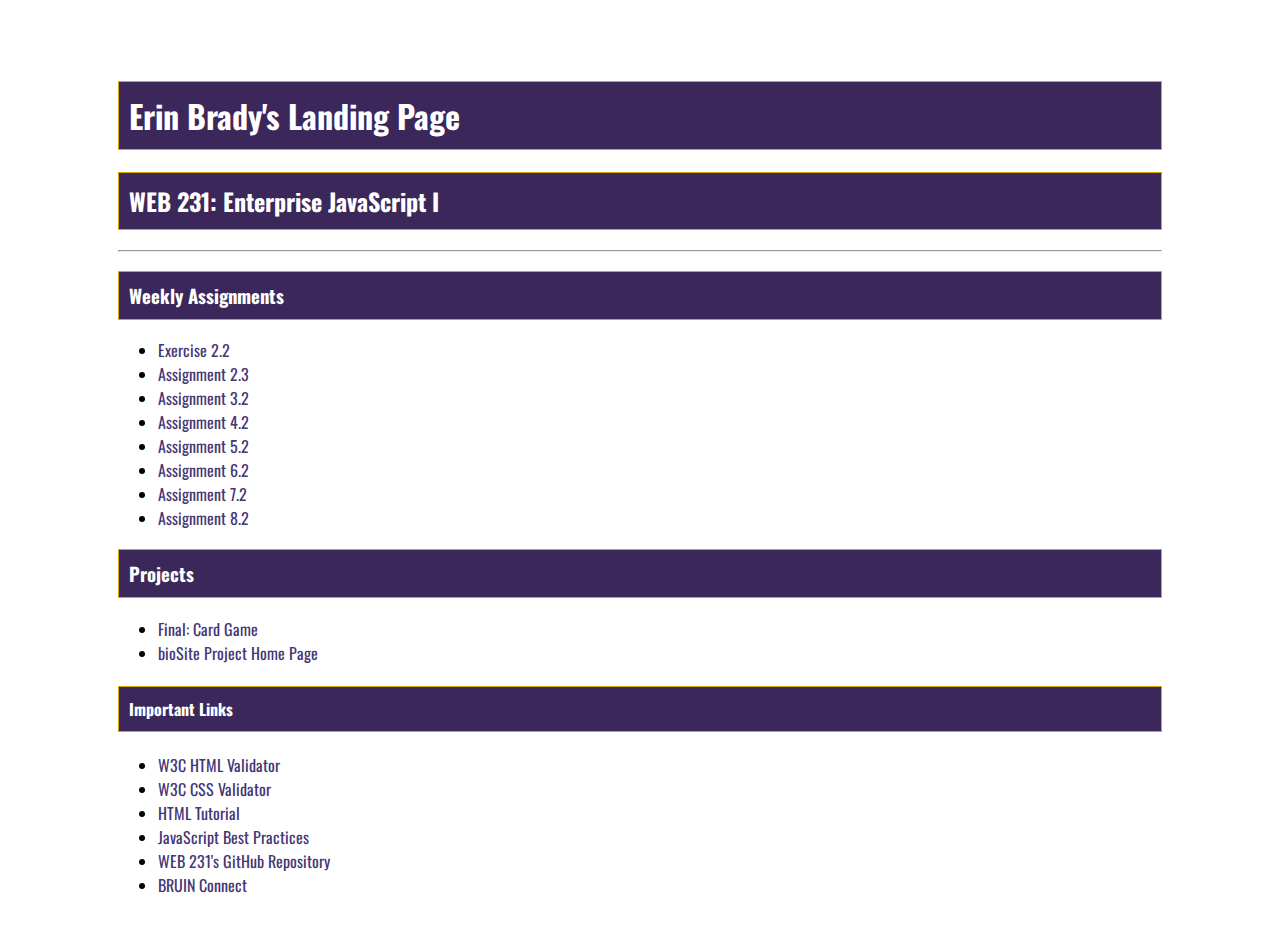
<file: index.html>
<!--
  Title: index.html
  Author: Professor Krasso
  Date: 10/25/2022
  Modified By: Erin Brady
  Description: Landing page for the WEB 231 Coursework repository
 -->

<!DOCTYPE html>
<html lang="en">
<head>
    <!-- Standard HTML settings -->
    <meta charset="UTF-8">
    <meta http-equiv="X-UA-Compatible" content="IE=edge">
    <meta name="viewport" content="width=device-width, initial-scale=1.0">

    <title>WEB 231 - Enterprise JavaScript I</title>

    <!-- Importing Google Fonts -->
    <link rel="preconnect" href="https://fonts.googleapis.com">
    <link rel="preconnect" href="https://fonts.gstatic.com" crossorigin>
    <link href="https://fonts.googleapis.com/css2?family=Oswald:wght@300;500;700&display=swap" rel="stylesheet">

    <!-- Custom Stylesheet -->
    <link href="global.css" rel="stylesheet">
    <link href="site.css" rel="stylesheet">
</head>
<body>
  <main id="container">
    <h1 class="app-header">Erin Brady's Landing Page</h1>
    <h2>WEB 231: Enterprise JavaScript I</h2>
    <hr>

    <h3>Weekly Assignments</h3>
    <ul>
      <li><a href="week-2/Brady-exercise2.html">Exercise 2.2</a></li>
      <li><a href="week-2/Brady-payroll.html">Assignment 2.3</a></li>
      <li><a href="week-3/Brady-temp-conversion.html">Assignment 3.2</a></li>
      <li><a href="week-4/Brady-number-game.html">Assignment 4.2</a></li>
      <li><a href="week-5/Brady-sequence-game.html">Assignment 5.2</a></li>
      <li><a href="week-6/Brady-in-n-out-books.html">Assignment 6.2</a></li>
      <li><a href="week-7/Brady-javazon.html">Assignment 7.2</a></li>
      <li><a href="week-8/Brady-alphabet-game.html">Assignment 8.2</a></li>
    </ul>

    <h3>Projects</h3>
    <ul>
      <li><a href="week-9/Brady-card-game.html">Final: Card Game</a></li>
      <li><a href="https://just-enginerin.github.io/bioSite/" target="_blank">bioSite Project Home Page</a></li>
    </ul>

    <h4>
      Important Links
    </h4>
    <ul>
      <li>
        <a href="https://validator.w3.org/" target="_blank">
          W3C HTML Validator
        </a>
      </li>
      <li>
        <a href="http://jigsaw.w3.org/css-validator/" target="_blank" >
        W3C CSS Validator
        </a>
      </li>

      <li>
        <a href="https://www.w3schools.com/html/" target="_blank" >
          HTML Tutorial
        </a>
      </li>

      <li>
        <a href="https://www.w3schools.com/js/js_best_practices.asp" target="_blank" >
          JavaScript Best Practices
        </a>
      </li>

      <li>
        <a href="https://github.com/buwebdev/web-231" target="_blank" >
          WEB 231's GitHub Repository
        </a>
      </li>

      <li>
        <a href="https://bruinconnect.bellevue.edu/" target="_blank" >
          BRUIN Connect
        </a>
      </li>
    </ul>
  
  </main>
    
</body>
</html>
</file>
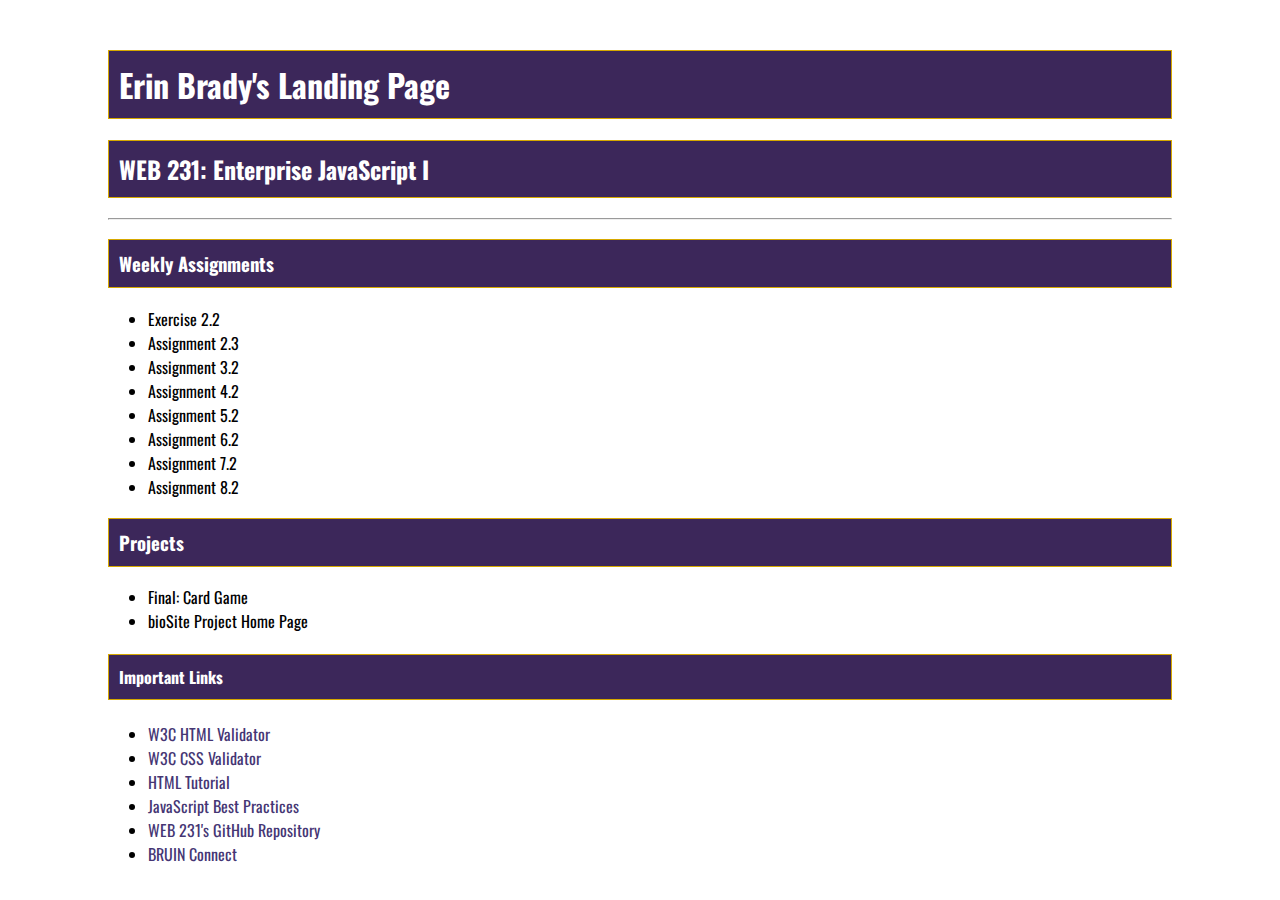
<file: week-1/assignment-1.3/index.html>
<!DOCTYPE html>
<html lang="en">
<head>
    <!-- Standard HTML settings -->
    <meta charset="UTF-8">
    <meta http-equiv="X-UA-Compatible" content="IE=edge">
    <meta name="viewport" content="width=device-width, initial-scale=1.0">

    <title>WEB 231 - Enterprise JavaScript I</title>

    <!-- Importing Google Fonts -->
    <link rel="preconnect" href="https://fonts.googleapis.com">
    <link rel="preconnect" href="https://fonts.gstatic.com" crossorigin>
    <link href="https://fonts.googleapis.com/css2?family=Oswald:wght@300;500;700&display=swap" rel="stylesheet">

    <!-- Custom Stylesheet -->
    <link href="./site.css" rel="stylesheet">
</head>
<body>
  <main id="container">
    <h1>Erin Brady's Landing Page</h1>
    <h2>WEB 231: Enterprise JavaScript I</h2>
    <hr>

    <h3>Weekly Assignments</h3>
    <ul>
      <li>Exercise 2.2</li>
      <li>Assignment 2.3</li>
      <li>Assignment 3.2</li>
      <li>Assignment 4.2</li>
      <li>Assignment 5.2</li>
      <li>Assignment 6.2</li>
      <li>Assignment 7.2</li>
      <li>Assignment 8.2</li>
    </ul>

    <h3>Projects</h3>
    <ul>
      <li>Final: Card Game</li>
      <li>bioSite Project Home Page</li>
    </ul>

    <h4>
      Important Links
    </h4>
    <ul>
      <li>
        <a href="https://validator.w3.org/" target="_blank">
          W3C HTML Validator
        </a>
      </li>
      <li>
        <a href="http://jigsaw.w3.org/css-validator/" target="_blank" >
        W3C CSS Validator
        </a>
      </li>

      <li>
        <a href="https://www.w3schools.com/html/" target="_blank" >
          HTML Tutorial
        </a>
      </li>

      <li>
        <a href="https://www.w3schools.com/js/js_best_practices.asp" target="_blank" >
          JavaScript Best Practices
        </a>
      </li>

      <li>
        <a href="https://github.com/buwebdev/web-231" target="_blank" >
          WEB 231's GitHub Repository
        </a>
      </li>

      <li>
        <a href="https://bruinconnect.bellevue.edu/" target="_blank" >
          BRUIN Connect
        </a>
      </li>
    </ul>
  
  </main>
    
</body>
</html>
</file>
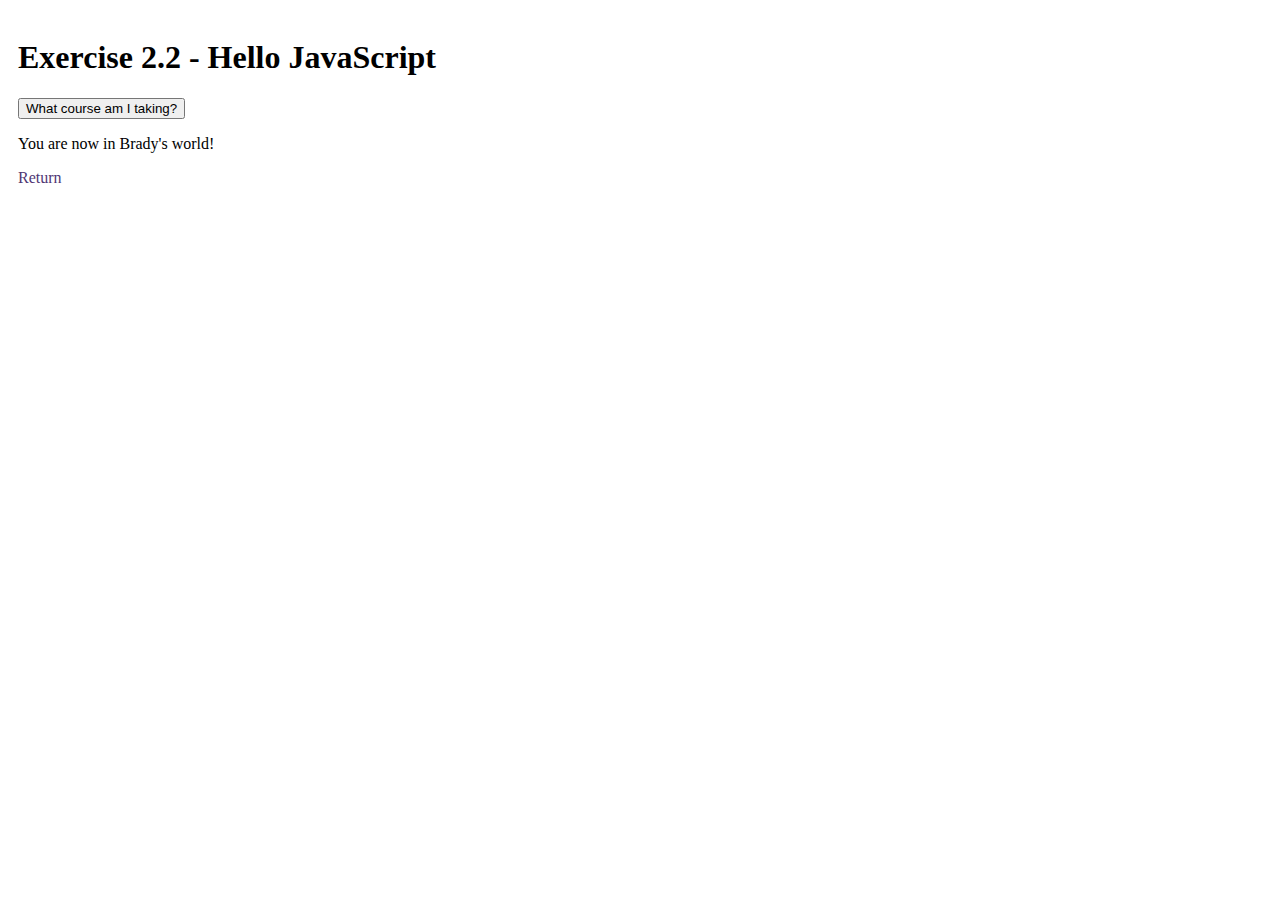
<file: week-2/Brady-exercise2.html>
<!DOCTYPE html>
<html lang="en">
  <head>
    <!-- Standard HTML settings -->
    <meta charset="UTF-8">
    <meta http-equiv="X-UA-Compatible" content="IE=edge">
    <meta name="viewport" content="width=device-width, initial-scale=1.0">

    <title>WEB 231 - Enterprise JavaScript I</title>

    <!-- Importing Google Fonts -->
    <link rel="preconnect" href="https://fonts.googleapis.com">
    <link rel="preconnect" href="https://fonts.gstatic.com" crossorigin>
    <link href="https://fonts.googleapis.com/css2?family=Oswald:wght@300;500;700&display=swap" rel="stylesheet">

    <!-- Custom Stylesheets -->
    <link href="../global.css" rel="stylesheet">
  </head>

  <body>
    <main id="container">
      <h1 class="app-header">Exercise 2.2 - Hello JavaScript</h1>
      <button type="button" id="btnMyCourse">What course am I taking?</button>
      <p id="txtMyWorld"></p>
      <a href="../index.html" class="return-home">Return</a>
    </main>

    <script>
      const myWorldText = document.getElementById("txtMyWorld")
      myWorldText.innerHTML = "You are now in Brady's world!"

      // Displays the name of the current course when the "What course am I taking?" button is clicked
      const myCourseBtn = document.getElementById("btnMyCourse")
      myCourseBtn.onclick = () => alert("WEB 231 - Enterprise JavaScript")
    </script>
  </body>
</html>
</file>
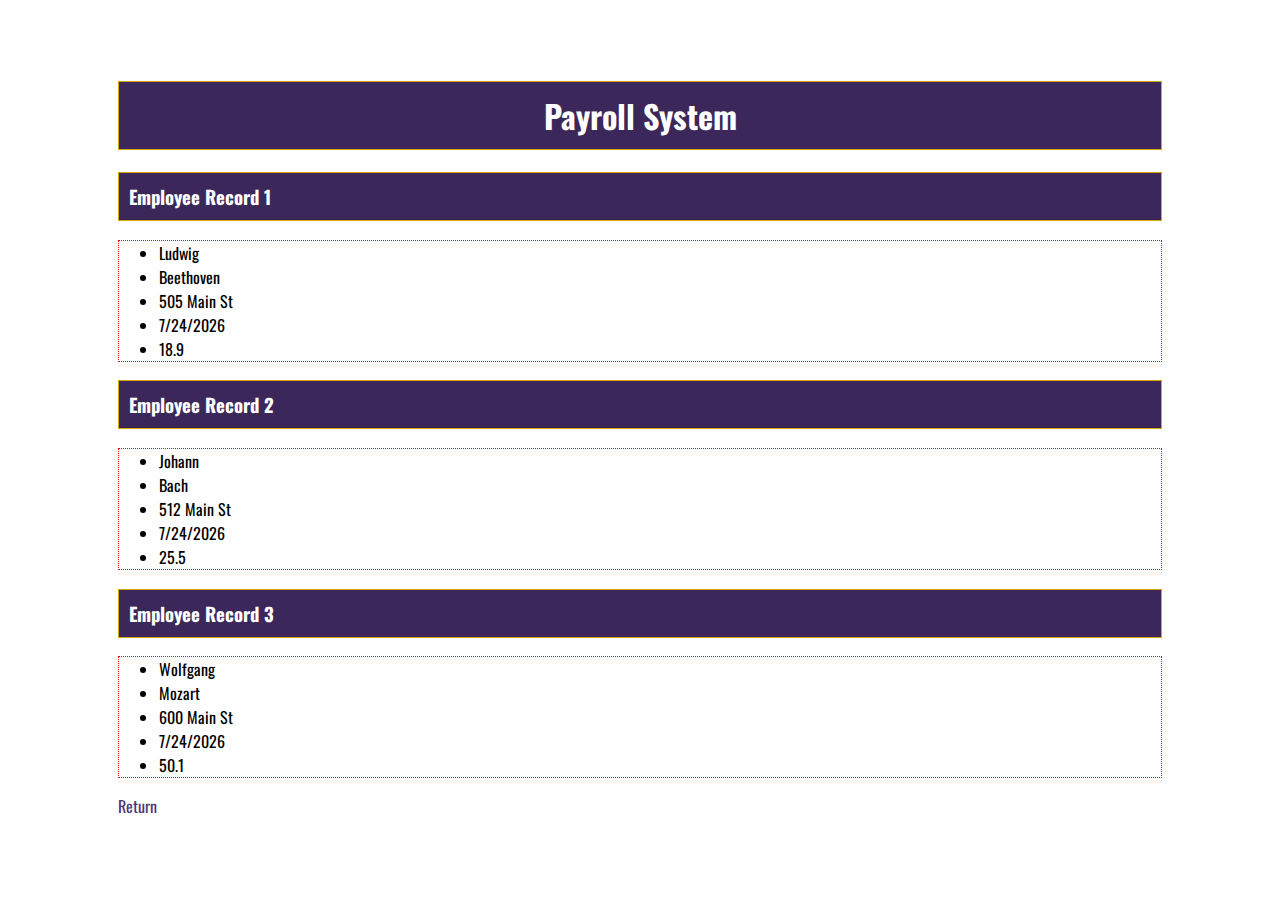
<file: week-2/Brady-payroll.html>
<!DOCTYPE html>
<html lang="en">
  <head>
    <!-- Standard HTML settings -->
    <meta charset="UTF-8">
    <meta http-equiv="X-UA-Compatible" content="IE=edge">
    <meta name="viewport" content="width=device-width, initial-scale=1.0">

    <title>WEB 231 - Enterprise JavaScript I</title>

    <!-- Importing Google Fonts -->
    <link rel="preconnect" href="https://fonts.googleapis.com">
    <link rel="preconnect" href="https://fonts.gstatic.com" crossorigin>
    <link href="https://fonts.googleapis.com/css2?family=Oswald:wght@300;500;700&display=swap" rel="stylesheet">

    <!-- Custom Stylesheet -->
    <link href="../global.css" rel="stylesheet">
    <link href="../site.css" rel="stylesheet">
    <link href="Brady-payroll.css" rel="stylesheet">
  </head>
  <body>
    <main id="container">
      <h1 id="payroll-header" class="app-header">Payroll System</h1>

      <!-- Each Employee Record has a title and unordered list of their personal details. -->
      
      <h3>Employee Record 1</h3>
      <ul>
        <li id="txtFirstNameLudwig"></li>
        <li id="txtLastNameBeethoven"></li>
        <li id="txtAddressLudwig"></li>
        <li id="txtHireDateLudwig"></li>
        <li id="txtPayRateLudwig"></li>
      </ul>

      <h3>Employee Record 2</h3>
      <ul>
        <li id="txtFirstNameJohann"></li>
        <li id="txtLastNameBach"></li>
        <li id="txtAddressJohann"></li>
        <li id="txtHireDateJohann"></li>
        <li id="txtPayRateJohann"></li>
      </ul>

      <h3>Employee Record 3</h3>
      <ul>
        <li id="txtFirstNameWolfgang"></li>
        <li id="txtLastNameMozart"></li>
        <li id="txtAddressWolfgang"></li>
        <li id="txtHireDateWolfgang"></li>
        <li id="txtPayRateWolfgang"></li>
      </ul>
    
      <a href="../index.html" class="return-home">Return</a>

    </main>

    <script>

      // Define the first name, last name, address, hire date, and pay rate for each of the 3 Employee Records.

      const firstName1 = "Ludwig"
      const firstName2 = "Johann"
      const firstName3 = "Wolfgang"

      const lastName1 = "Beethoven"
      const lastName2 = "Bach"
      const lastName3 = "Mozart"

      const address1 = "505 Main St"
      const address2 = "512 Main St"
      const address3 = "600 Main St"

      const hireDate1 = new Date().toLocaleDateString("en-US")
      const hireDate2 = new Date().toLocaleDateString("en-US")
      const hireDate3 = new Date().toLocaleDateString("en-US")

      const payRate1 = 18.87425.toFixed(1)
      const payRate2 = 25.4901.toFixed(1)
      const payRate3 = 50.139.toFixed(1)

      // Assign each of the defined values to the corresponding list item for that Employee Record.

      document.getElementById("txtFirstNameLudwig").innerHTML = firstName1
      document.getElementById("txtLastNameBeethoven").innerHTML = lastName1
      document.getElementById("txtAddressLudwig").innerHTML = address1
      document.getElementById("txtHireDateLudwig").innerHTML = hireDate1
      document.getElementById("txtPayRateLudwig").innerHTML = payRate1

      document.getElementById("txtFirstNameJohann").innerHTML = firstName2
      document.getElementById("txtLastNameBach").innerHTML = lastName2
      document.getElementById("txtAddressJohann").innerHTML = address2
      document.getElementById("txtHireDateJohann").innerHTML = hireDate2
      document.getElementById("txtPayRateJohann").innerHTML = payRate2

      document.getElementById("txtFirstNameWolfgang").innerHTML = firstName3
      document.getElementById("txtLastNameMozart").innerHTML = lastName3
      document.getElementById("txtAddressWolfgang").innerHTML = address3
      document.getElementById("txtHireDateWolfgang").innerHTML = hireDate3
      document.getElementById("txtPayRateWolfgang").innerHTML = payRate3
      
    </script>
  </body>
</html>
</file>
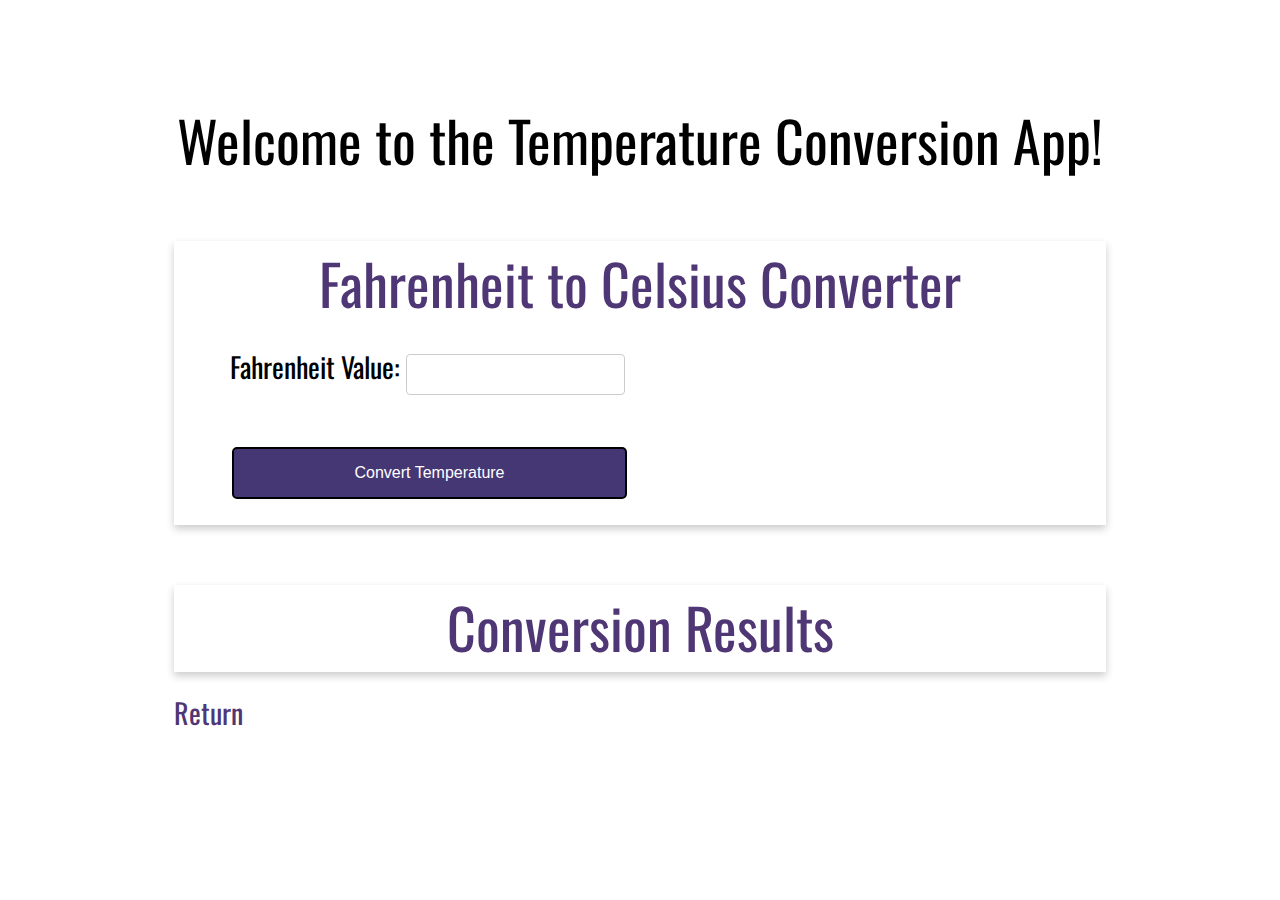
<file: week-3/Brady-temp-conversion.html>
<!-- 
    Title: Brady-temp-conversion.html
    Author: Erin Brady
    Date: 11/6/2022
    Description: Temperature Conversion App
 -->

<!DOCTYPE html>
<html lang="en">
  <head>
    <!-- Standard HTML settings -->
    <meta charset="UTF-8">
    <meta http-equiv="X-UA-Compatible" content-type="utf-8">
    <meta name="viewport" content="width=device-width, initial-scale=1.0">

    <title>WEB 231 - Enterprise JavaScript I</title>

    <!-- Importing Google Fonts -->
    <link rel="preconnect" href="https://fonts.googleapis.com">
    <link rel="preconnect" href="https://fonts.gstatic.com" crossorigin>
    <link href="https://fonts.googleapis.com/css2?family=Oswald:wght@300;500;700&display=swap" rel="stylesheet">

    <!-- Custom Stylesheets -->
    <link href="../global.css" rel="stylesheet">
    <link href="./Brady-temp-conversion.css" rel="stylesheet">
  </head>
  
  <body>

    <main id="container">
      <h1 class="app-header">Welcome to the Temperature Conversion App!</h1>

      <div class="card">
        <div class="card-title">Fahrenheit to Celsius Converter</div>
        <div class="card-content" id="fahrenheit-card">
          <div class="form">
            <div class="form-field">
              <label for="txtFahrenheit">Fahrenheit Value: </label>
              <input type="text" class="input" id="txtFahrenheit" />
            </div>

            <div class="form-field">
              <button class="btn btm-primary full-width" id="btnConvertTemp">Convert Temperature</button>
            </div>
          </div>
        </div>
      </div>

      <div class="card">
        <div class="card-title">Conversion Results</div>
        <div class="card-content" id="txtCelsius"></div>
      </div>

      <a href="../index.html" class="return-home">Return</a>
    </main>
  </body>

  <script>
    // When clicking the "Convert Temperature" button, the "txtCelsius" div displays the value from the "txtFahrenheit" input converted to Celsius.
    document.getElementById("btnConvertTemp").onclick = () => {
      let fahrenheit = document.getElementById("txtFahrenheit").value
      let celsius = ((parseFloat(fahrenheit) - 32) / 1.8).toFixed(2)
      console.log("celsius: ", celsius)
      document.getElementById("txtCelsius").innerHTML = celsius
    }
  </script>
</html>
</file>
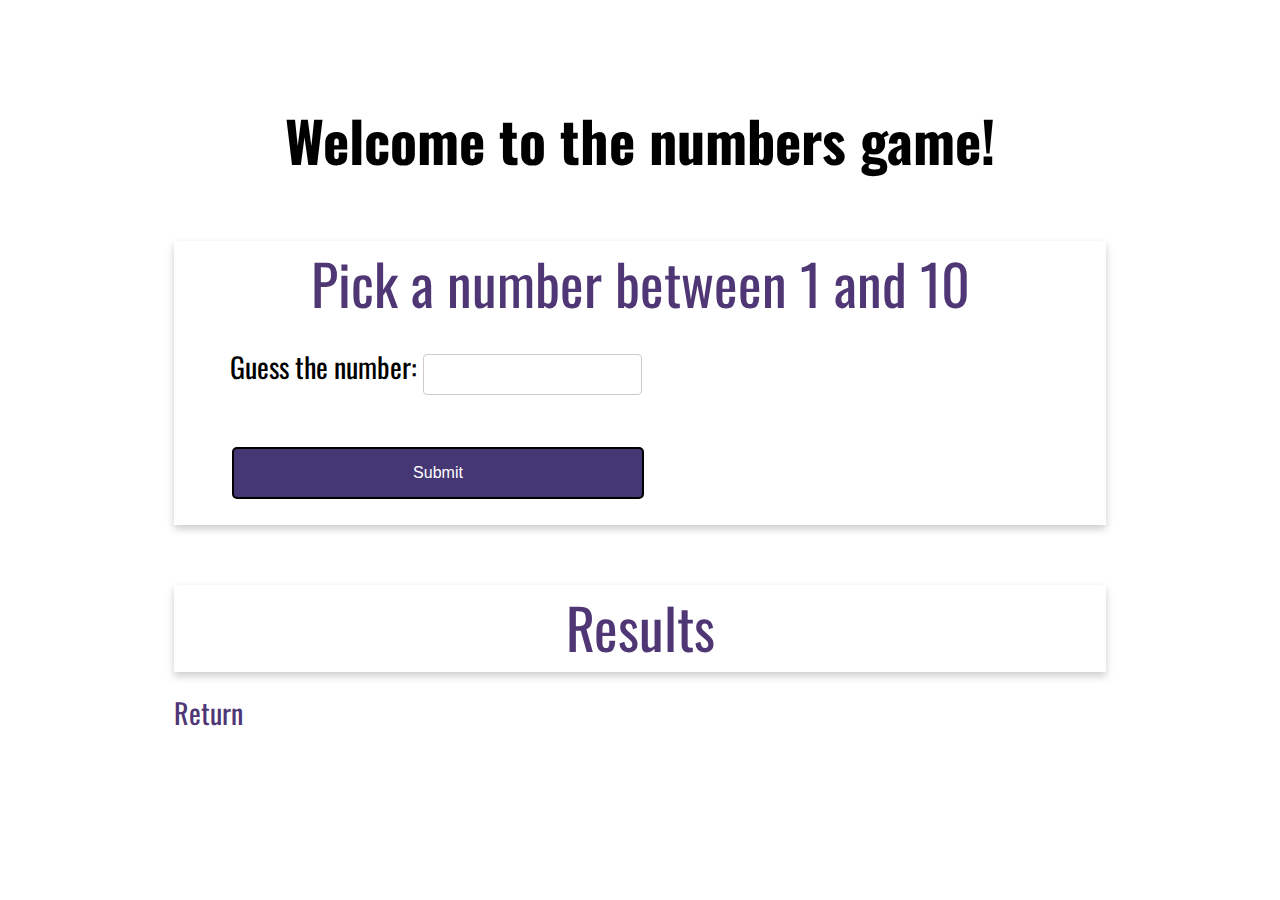
<file: week-4/Brady-number-game.html>
<!-- 
    Title: Brady-number-game.html
    Author: Erin Brady
    Date: 11/13/2022
    Description: Number Guessing Game
 -->

 <!DOCTYPE html>
 <html lang="en">
   <head>
     <!-- Standard HTML settings -->
     <meta charset="UTF-8">
     <meta http-equiv="X-UA-Compatible" content-type="utf-8">
     <meta name="viewport" content="width=device-width, initial-scale=1.0">
 
     <title>WEB 231 - Enterprise JavaScript I</title>
 
     <!-- Importing Google Fonts -->
     <link rel="preconnect" href="https://fonts.googleapis.com">
     <link rel="preconnect" href="https://fonts.gstatic.com" crossorigin>
     <link href="https://fonts.googleapis.com/css2?family=Oswald:wght@300;500;700&display=swap" rel="stylesheet">
 
     <!-- Custom Stylesheets -->
     <link href="../global.css" rel="stylesheet">
     <link href="./Brady-number-game.css" rel="stylesheet">
   </head>
   
   <body>
 
     <main id="container">
       <h1 class="app-header">Welcome to the numbers game!</h1>
 
       <div class="card">
         <div class="card-title">Pick a number between 1 and 10</div>
         <div class="card-content" id="guess-number-card">
           <div class="form">
             <div class="form-field">
               <label for="txtMyNumber">Guess the number: </label>
               <input type="text" class="input" id="txtMyNumber" />
             </div>
 
             <div class="form-field">
               <button class="btn btm-primary full-width" id="btnSubmit">Submit</button>
             </div>
           </div>
         </div>
       </div>
 
       <div class="card">
         <div class="card-title">Results</div>
         <div class="card-content" id="txtResult"></div>
       </div>
 
       <a href="../index.html" class="return-home">Return</a>
     </main>
   </body>
 
   <script>
     // Generate a random number between 1 and 10
     const rnd = Math.floor((Math.random() * 10) + 1)

     let result = ""
     
     // When clicking the "Submit" button, the "txtResult" div displays whether the user guessed the correct number.
     document.getElementById("btnSubmit").onclick = () => {
        // Capture the user-entered number
        let myNumber = parseInt(document.getElementById("txtMyNumber").value)

        myNumber > rnd ?
            result = `The number is less than ${myNumber}`
        : myNumber < rnd ?
            result = `The number is greater than ${myNumber}`
        : result = "Congratulations! You picked the correct number!"
        
        // Render the result
       document.getElementById("txtResult").innerHTML = result
     }
   </script>
 </html>
</file>
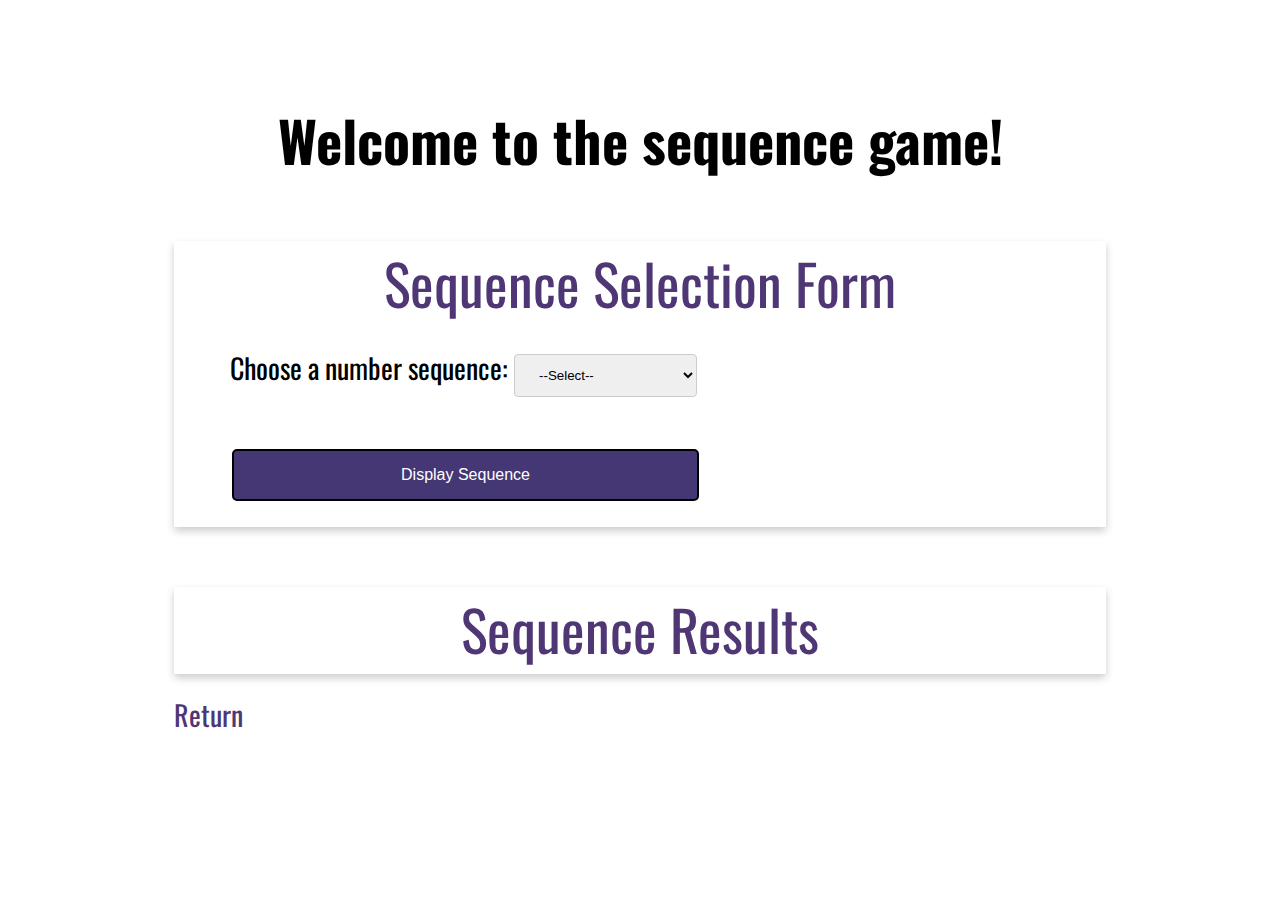
<file: week-5/Brady-sequence-game.html>
<!-- 
		Title: Brady-sequence-game.html
		Author: Erin Brady
		Date: 11/20/2022
		Description: Sequence Game
 -->

<!DOCTYPE html>
<html lang="en">
	<head>
		<!-- Standard HTML settings -->
		<meta charset="UTF-8">
		<meta http-equiv="X-UA-Compatible" content-type="utf-8">
		<meta name="viewport" content="width=device-width, initial-scale=1.0">

		<title>WEB 231 - Enterprise JavaScript I</title>

		<!-- Importing Google Fonts -->
		<link rel="preconnect" href="https://fonts.googleapis.com">
		<link rel="preconnect" href="https://fonts.gstatic.com" crossorigin>
		<link href="https://fonts.googleapis.com/css2?family=Oswald:wght@300;500;700&display=swap" rel="stylesheet">

		<!-- Custom Stylesheets -->
		<link href="../global.css" rel="stylesheet">
		<link href="./Brady-sequence-game.css" rel="stylesheet">
	</head>
	 
	<body>
 
		<main id="container">
			<h1 class="app-header">Welcome to the sequence game!</h1>
 
			<div class="card">
				<div class="card-title">Sequence Selection Form</div>
				<div class="card-content" id="guess-number-card">
					<div class="form">
							<div class="form-field">
								<label for="sequence">Choose a number sequence: </label>
								<select class="drop-down-menu" id="sequence">
									<option value="select">--Select--</option>
									<option value="fibonacci">Fibonacci Sequence</option>
									<option value="even">Even Numbers</option>
									<option value="odd">Odd Numbers</option>
								</select>
								</div>
 
						<div class="form-field">
							<button class="btn btm-primary full-width" id="btnDisplaySequence">Display Sequence</button>
						</div>
					</div>
				</div>
			</div>
 
			<div class="card">
				<div class="card-title">Sequence Results</div>
				<div class="card-content" id="txtResult"></div>
			</div>
 
			<a href="../index.html" class="return-home">Return</a>
		</main>
	</body>
 
	<script>
		document.getElementById("btnDisplaySequence").onclick = () => {
			// Collect the user's selection
			const choice = document.getElementById("sequence").value
			let result
			
			if(choice === "fibonacci") {
				// Generate the fibonacci sequence numbers that are under 40
				let num1 = 0
				let num2 = 1
				let next = 1
				let fibonacciSequenceText = ""

				while(num1 < 40) {
					fibonacciSequenceText += num1 + ", "
					next = num1 + num2
					num1 = num2
					num2 = next
				}

				result = fibonacciSequenceText

			} else if(choice === "even") {
				// Generate all positive even numbers under 20
				let num = 2
				let evenSequenceText = ""
				do {
					evenSequenceText += num + ", "
					num += 2
				} while (num < 20)

				result = evenSequenceText

			} else if (choice === "odd") {
				// Generate all positive odd numbers under 20

				let oddSequenceText = ""
				for(let num = 1; num < 20; num += 2) {
					oddSequenceText += num + ", "
				}

				result = oddSequenceText
			} else if(choice === "select") {
				// Error message if the user chooses an invalid selection.
				result = "  "
				alert("Invalid selection, please try again!")
			}

			// Display the result on the web page, according to the user's selection.
			document.getElementById("txtResult").innerText = result.slice(0, -2)
		}
	</script>
</html>
</file>
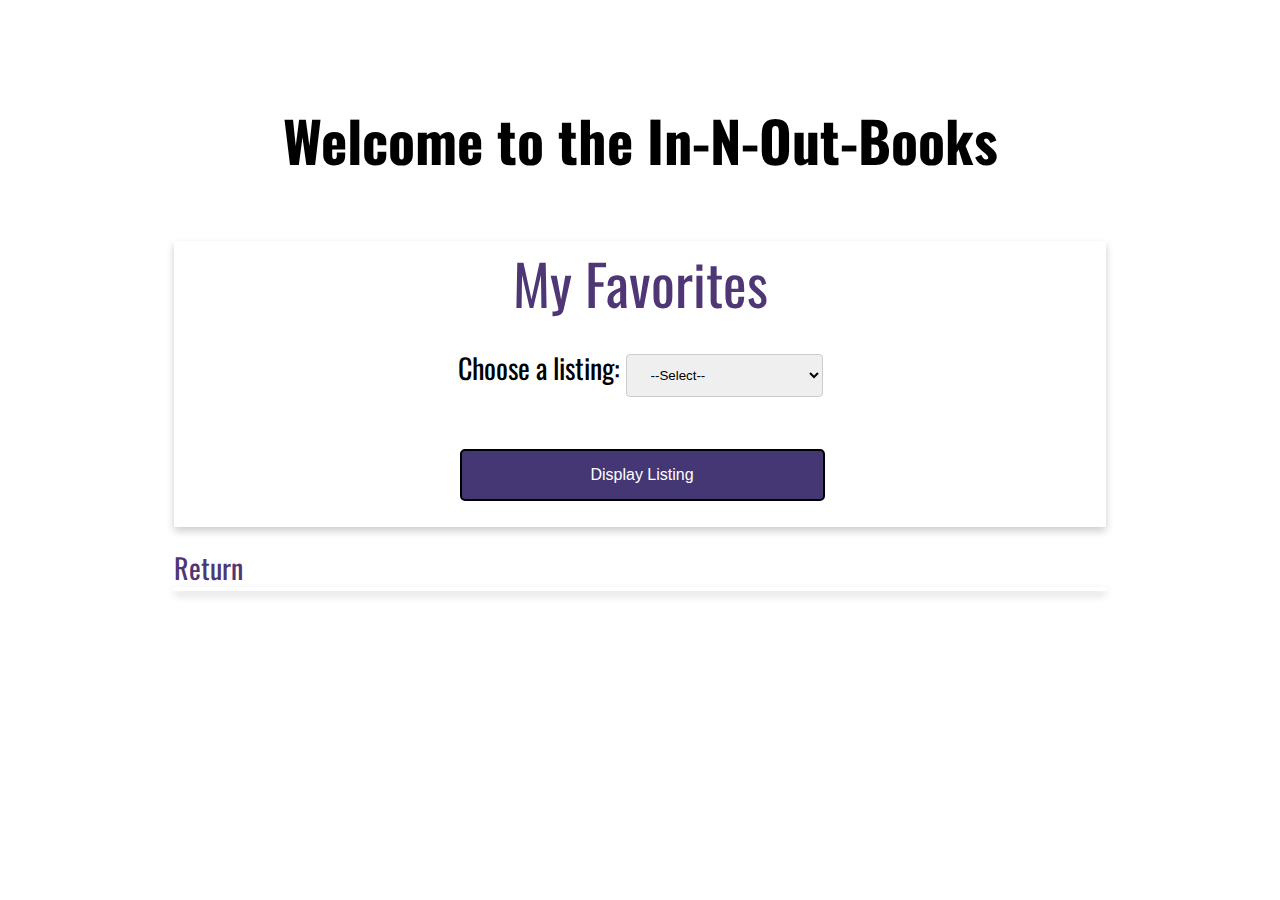
<file: week-6/Brady-in-n-out-books.html>
<!-- 
		Title: Brady-in-n-out-books.html
		Author: Erin Brady
		Date: 11/25/2022
		Description: In-N-Out Books
 -->

 <!DOCTYPE html>
 <html lang="en">
     <head>
         <!-- Standard HTML settings -->
         <meta charset="UTF-8">
         <meta http-equiv="X-UA-Compatible" content-type="utf-8">
         <meta name="viewport" content="width=device-width, initial-scale=1.0">
 
         <title>WEB 231 - Enterprise JavaScript I</title>
 
         <!-- Importing Google Fonts -->
         <link rel="preconnect" href="https://fonts.googleapis.com">
         <link rel="preconnect" href="https://fonts.gstatic.com" crossorigin>
         <link href="https://fonts.googleapis.com/css2?family=Oswald:wght@300;500;700&display=swap" rel="stylesheet">
 
         <!-- Custom Stylesheets -->
         <link href="../global.css" rel="stylesheet">
         <link href="./Brady-in-n-out-books.css" rel="stylesheet">
     </head>
      
     <body>
        <main id="container">
					<h1 class="app-header">Welcome to the In-N-Out-Books</h1>

					<!-- User Input Area -->
					<div class="card">
						<div class="card-title">My Favorites</div>
						<div class="card-content" id="guess-number-card">
							<div class="form">
								<div class="form-field">
									<label for="favoriteList">Choose a listing: </label>
									<select class="drop-down-menu" id="favoriteList">
										<option value="select">--Select--</option>
										<option value="books">Top 3 Favorite Books</option>
										<option value="authors">Top 3 Favorite Authors</option>
									</select>
								</div>

								<!-- Form Submission -->
								<div class="form-field">
									<button class="btn btm-primary full-width" id="btnDisplayListing">
										Display Listing
									</button>
								</div>
							</div>
						</div>
					</div>

					<a href="../index.html" class="return-home">Return</a>
  
					<!-- Results Display Area -->
					<div class="card">
						<div class="card-content" id="result">
							<div id="favorite-authors" class="full-width"></div>
							<div id="favorite-books" class="full-width"></div>
						</div>
					</div>
        </main>
     </body>
  
     <script>
			// HTML containers for rendering Results
			const faveAuthors = document.getElementById("favorite-authors")
			const faveBooks = document.getElementById("favorite-books")

			// Favorite Authors data
			const FAVE_AUTHOR_1 = {
				name: "Zora Neale Hurston",
				genre: "Fiction, Memoir"
			}
			const FAVE_AUTHOR_2 = {
				name: "Katherine Peterson",
				genre: "Children's Books"
			}
			const FAVE_AUTHOR_3 = {
				name: "Audre Lorde",
				genre: "Poetry, Memoir"
			}

			// Populate Authors table with Favorite Authors data
			faveAuthors.innerHTML = `
				<div class="card-title" id="result-title">
					Top 3 Favorite Authors
				</div>
				<table>
					<tr>
						<th>Author</th>
						<th>Genre</th>
					</tr>
					<tr>
						<td>${FAVE_AUTHOR_1.name}</td>
						<td>${FAVE_AUTHOR_1.genre}</td>
					</tr>
					<tr>
						<td>${FAVE_AUTHOR_2.name}</td>
						<td>${FAVE_AUTHOR_2.genre}</td>
					</tr>
					<tr>
						<td>${FAVE_AUTHOR_3.name}</td>
						<td>${FAVE_AUTHOR_3.genre}</td>
					</tr>
				</table>
			`

			// Favorite Books data
      const FAVE_BOOK_1 = {
				isbn: "9780525946243",
				title: "Picture Maker",
				pages: 464
			}
			const FAVE_BOOK_2 = {
				isbn: "9780143135692",
				title: "Flowers for Algernon",
				pages: 216
			}
			const FAVE_BOOK_3 = {
				isbn: "1690382694",
				title: "The Color Purple",
				pages: 304
			}

			// Populate Books table with Favorite Books data
			faveBooks.innerHTML = `
				<div class="card-title" id="result-title">
					Top 3 Favorite Books
				</div>
				<table>
					<tr>
						<th>ISBN</th>
						<th>Title</th>
						<th>Pages</th>
					</tr>
					<tr>
						<td>${FAVE_BOOK_1.isbn}</td>
						<td>${FAVE_BOOK_1.title}</td>
						<td>${FAVE_BOOK_1.pages}</td>
					</tr>
					<tr>
						<td>${FAVE_BOOK_2.isbn}</td>
						<td>${FAVE_BOOK_2.title}</td>
						<td>${FAVE_BOOK_2.pages}</td>
					</tr>
					<tr>
						<td>${FAVE_BOOK_3.isbn}</td>
						<td>${FAVE_BOOK_3.title}</td>
						<td>${FAVE_BOOK_3.pages}</td>
					</tr>
				</table>
			`
			
			// Render the table that corresponds with the user's selection.
			document.getElementById("btnDisplayListing").onclick = (() => {
				const choice = document.getElementById("favoriteList").value
				
				switch(choice){
					case "authors":
						faveAuthors.style.display = "block"
						faveBooks.style.display = "none"
						break
					case "books":
						faveAuthors.style.display = "none"
						faveBooks.style.display = "block"
						break
					default:
						faveAuthors.style.display = "none"
						faveBooks.style.display = "none"
						break
				}

			})
     </script>
 </html>
</file>
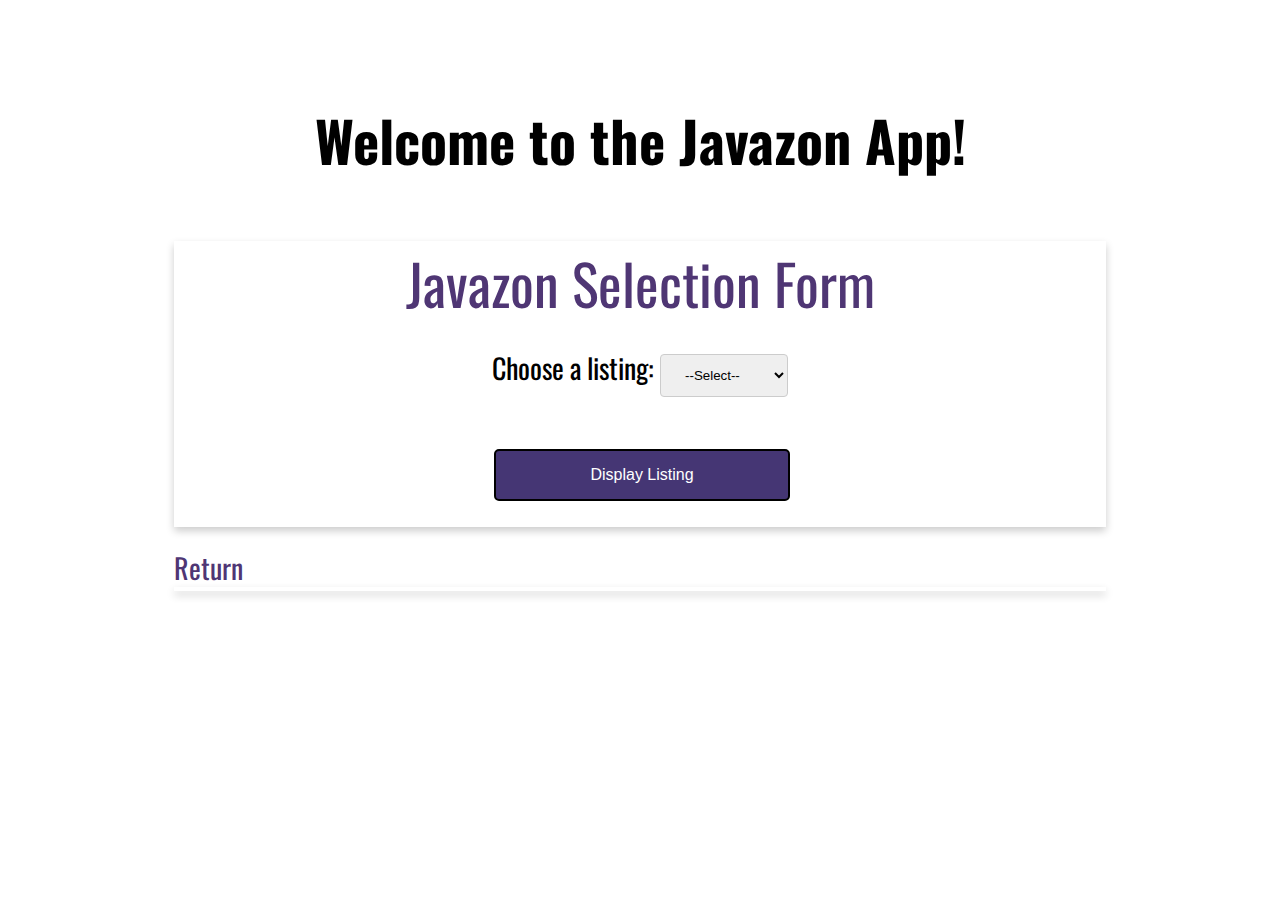
<file: week-7/Brady-javazon.html>
<!-- 
		Title: Brady-javazon.html
		Author: Erin Brady
		Date: 12/04/2022
		Description: Javazon
 -->

 <!DOCTYPE html>
 <html lang="en">
     <head>
         <!-- Standard HTML settings -->
         <meta charset="UTF-8">
         <meta http-equiv="X-UA-Compatible" content-type="utf-8">
         <meta name="viewport" content="width=device-width, initial-scale=1.0">
 
         <title>WEB 231 - Enterprise JavaScript I</title>
 
         <!-- Importing Google Fonts -->
         <link rel="preconnect" href="https://fonts.googleapis.com">
         <link rel="preconnect" href="https://fonts.gstatic.com" crossorigin>
         <link href="https://fonts.googleapis.com/css2?family=Oswald:wght@300;500;700&display=swap" rel="stylesheet">
 
         <!-- Custom Stylesheets -->
         <link href="../global.css" rel="stylesheet">
         <link href="./Brady-javazon.css" rel="stylesheet">
     </head>
      
     <body>
        <main id="container">
					<h1 class="app-header">Welcome to the Javazon App!</h1>

					<!-- User Input Area -->
					<div class="card">
						<div class="card-title">Javazon Selection Form</div>
						<div class="card-content">
							<div class="form">
								<div class="form-field">
									<label for="listings">Choose a listing: </label>
									<select class="drop-down-menu" id="listings">
										<option value="select">--Select--</option>
										<option value="products">Products</option>
										<option value="services">Services</option>
                                        <option value="employees">Employees</option>
									</select>
								</div>

								<!-- Form Submission -->
								<div class="form-field">
									<button class="btn btm-primary full-width" id="btnDisplayListing">
										Display Listing
									</button>
								</div>
							</div>
						</div>
					</div>

					<a href="../index.html" class="return-home">Return</a>
  
					<!-- Results Display Area -->
					<div class="card">
						<div class="card-content" id="result">
							<div id="products" class="full-width"></div>
							<div id="employees" class="full-width"></div>
							<div id="services" class="full-width"></div>
						</div>
					</div>
        </main>
     </body>
  
     <script>
			// HTML containers for rendering Results
			const products = document.getElementById("products")
			const services = document.getElementById("services")
			const employees = document.getElementById("employees")


			// Schemas:
			// Product Schema
            class Product {
                constructor(id, description, price, quantity) {
                    this.id = id
                    this.description = description
                    this.price = price.toFixed(2)
                    this.quantity = quantity
                    this.totalValue = (quantity * price).toFixed(2)
                }
            }

            // Product listings
            const product1 = new Product(1, "Dog Treats: Beef", 5.99, 15)
            const product2 = new Product(2, "Bejeweled Dog Collar", 8.5, 5)
            const product3 = new Product(3, "Food and Water Dishes with Bone Decal", 12, 5)
            const product4 = new Product(4, "Waterproof Sofa Cover: Navy Blue", 36, 1)
            const product5 = new Product(5, "The Dog Whisperer: A Compassionate Nonviolent Approach to Dog Training by Paul Owens: Paperback", 16.3, 1)

			// Populate Products table with Product listings
			products.innerHTML = `
				<div class="card-title" id="result-title">
					Javazon Products
				</div>
				<table>
					<tr>
						<th>Product ID</th>
						<th>Description</th>
						<th>Price</th>
						<th>Quantity</th>
						<th>Total Value</th>
					</tr>
					<tr>
						<td>${product1.id}</td>
						<td>${product1.description}</td>
						<td>${product1.price}</td>
						<td>${product1.quantity}</td>
						<td>${product1.totalValue}</td>
					</tr>
					<tr>
						<td>${product2.id}</td>
						<td>${product2.description}</td>
						<td>${product2.price}</td>
						<td>${product2.quantity}</td>
						<td>${product2.totalValue}</td>
					</tr>
					<tr>
						<td>${product3.id}</td>
						<td>${product3.description}</td>
						<td>${product3.price}</td>
						<td>${product3.quantity}</td>
						<td>${product3.totalValue}</td>
					</tr>
					<tr>
						<td>${product4.id}</td>
						<td>${product4.description}</td>
						<td>${product4.price}</td>
						<td>${product4.quantity}</td>
						<td>${product4.totalValue}</td>
					</tr>
					<tr>
						<td>${product5.id}</td>
						<td>${product5.description}</td>
						<td>${product5.price}</td>
						<td>${product5.quantity}</td>
						<td>${product5.totalValue}</td>
					</tr>
				</table>
			`

			// Service Schema
            class Service {
                constructor(id, description, hourlyRate, min) {
                    this.id = id
                    this.description = description
                    this.hourlyRate = hourlyRate.toFixed(2)
                    this.min = min
                }
            }


            // Service listings
            const service1 = new Service(1, "Dog Walk", 30, 1)
            const service2 = new Service(2, "Grooming", 50, 1)
            const service3 = new Service(3, "Behavioral Training", 60, 2)

			// Populate Services table with Service listings
			services.innerHTML = `
				<div class="card-title" id="result-title">
					Javazon Services
				</div>
				<table>
					<tr>
						<th>Service ID</th>
						<th>Description</th>
						<th>Hourly Rate</th>
						<th>Minimum Billable Hours</th>
					</tr>
					<tr>
						<td>${service1.id}</td>
						<td>${service1.description}</td>
						<td>${service1.hourlyRate}</td>
						<td>${service1.min}</td>
					</tr>
					<tr>
						<td>${service2.id}</td>
						<td>${service2.description}</td>
						<td>${service2.hourlyRate}</td>
						<td>${service2.min}</td>
					</tr>
					<tr>
						<td>${service3.id}</td>
						<td>${service3.description}</td>
						<td>${service3.hourlyRate}</td>
						<td>${service3.min}</td>
					</tr>
				</table>
			`

            // Employee Schema
            class Employee {
                constructor(id, firstName, lastName, salary) {
                    this.id = id
                    this.firstName = firstName
                    this.lastName = lastName
                    this.salary = salary.toFixed(2)
                }
            }
			
            // Employee listings
            const employee1 = new Employee(1, "Charlie", "Stooper", 70000)
            const employee2 = new Employee(2, "Tabitha", "Rockheart", 420000)
            const employee3 = new Employee(3, "Wilhelm", "Chapulski", 25000)
            const employee4 = new Employee(4, "Xavier", "Tuttuenberg", 57000)
            const employee5 = new Employee(5, "Bora", "Wong", 120000)

			// Populate Employees table with Employee listings
			employees.innerHTML = `
				<div class="card-title" id="result-title">
					Javazon Employees
				</div>
				<table>
					<tr>
						<th>Employee ID</th>
						<th>Last Name</th>
						<th>First Name</th>
						<th>Salary</th>
					</tr>
					<tr>
						<td>${employee1.id}</td>
						<td>${employee1.lastName}</td>
						<td>${employee1.firstName}</td>
						<td>${employee1.salary}</td>
					</tr>
					<tr>
						<td>${employee2.id}</td>
						<td>${employee2.lastName}</td>
						<td>${employee2.firstName}</td>
						<td>${employee2.salary}</td>
					</tr>
					<tr>
						<td>${employee3.id}</td>
						<td>${employee3.lastName}</td>
						<td>${employee3.firstName}</td>
						<td>${employee3.salary}</td>
					</tr>
					<tr>
						<td>${employee4.id}</td>
						<td>${employee4.lastName}</td>
						<td>${employee4.firstName}</td>
						<td>${employee4.salary}</td>
					</tr>
					<tr>
						<td>${employee5.id}</td>
						<td>${employee5.lastName}</td>
						<td>${employee5.firstName}</td>
						<td>${employee5.salary}</td>
					</tr>
				</table>`
			
			// Render the table that corresponds with the user's selection.
			document.getElementById("btnDisplayListing").onclick = (() => {
				const choice = document.getElementById("listings").value
				
				switch(choice){
					case "products":
						products.style.display = "block"
						services.style.display = "none"
						employees.style.display = "none"
						break
					case "services":
						products.style.display = "none"
						services.style.display = "block"
						employees.style.display = "none"
						break
					case "employees":
						products.style.display = "none"
						services.style.display = "none"
						employees.style.display = "block"
						break
					default:
						products.style.display = "none"
						services.style.display = "none"
						employees.style.display = "none"
						break
				}

			})
     </script>
 </html>
</file>
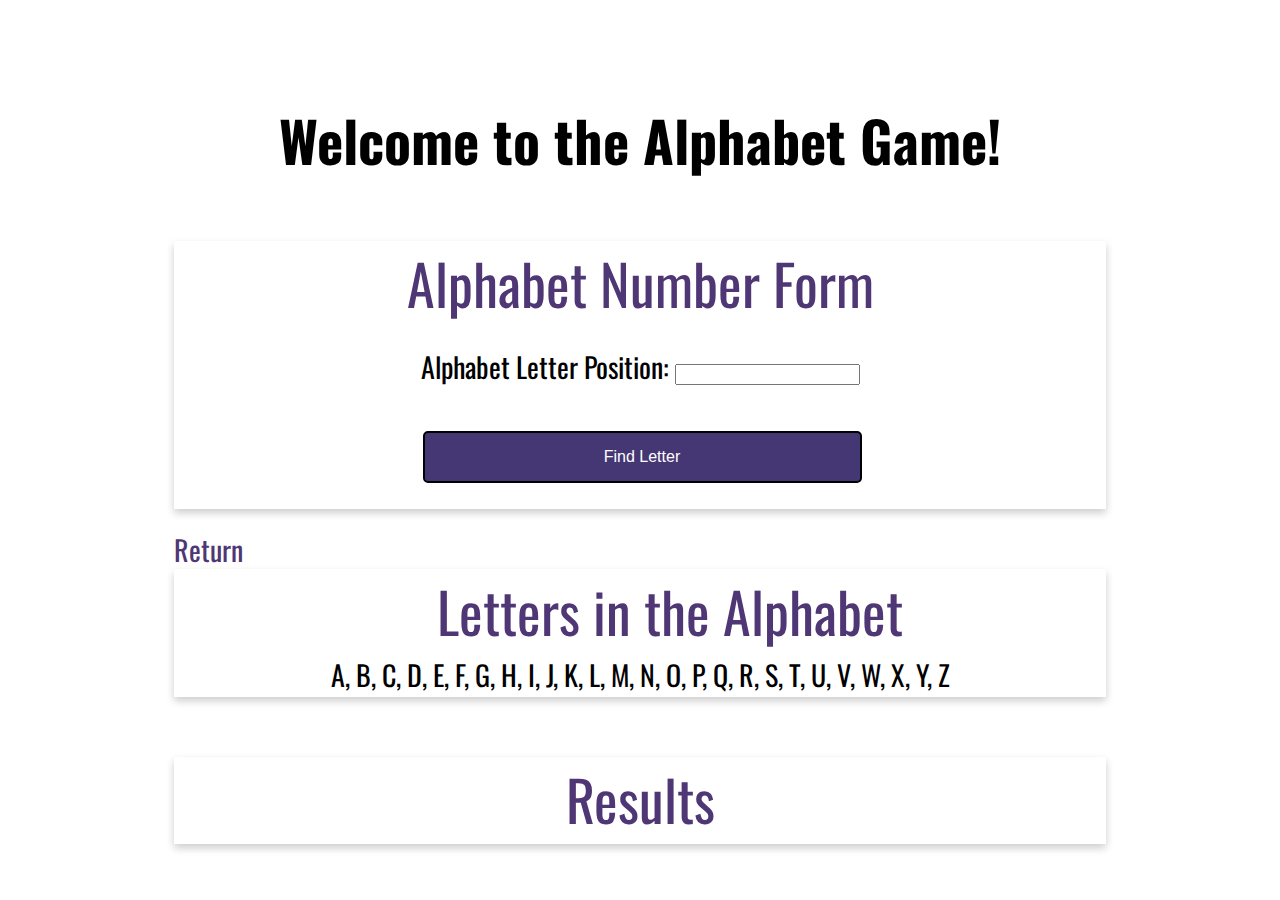
<file: week-8/Brady-alphabet-game.html>
<!-- 
		Title: Brady-alphabet-game.html
		Author: Erin Brady
		Date: 12/10/2022
		Description: Alphabet Game
 -->

 <!DOCTYPE html>
 <html lang="en">
     <head>
         <!-- Standard HTML settings -->
         <meta charset="UTF-8">
         <meta http-equiv="X-UA-Compatible" content-type="utf-8">
         <meta name="viewport" content="width=device-width, initial-scale=1.0">
 
         <title>WEB 231 - Enterprise JavaScript I</title>
 
         <!-- Importing Google Fonts -->
         <link rel="preconnect" href="https://fonts.googleapis.com">
         <link rel="preconnect" href="https://fonts.gstatic.com" crossorigin>
         <link href="https://fonts.googleapis.com/css2?family=Oswald:wght@300;500;700&display=swap" rel="stylesheet">
 
         <!-- Custom Stylesheets -->
         <link href="../global.css" rel="stylesheet">
         <link href="./Brady-alphabet-game.css" rel="stylesheet">
     </head>
      
     <body>
        <main id="container">
					<h1 class="app-header">Welcome to the Alphabet Game!</h1>

					<!-- User Input Area -->
					<div class="card">
						<div class="card-title">Alphabet Number Form</div>
						<div class="card-content">
							<div class="form">
								<div class="form-field">
									<label for="txtPosition">Alphabet Letter Position: </label>
									<input id="txtPosition">
									</input>
								</div>

								<!-- Form Submission -->
								<div class="form-field">
									<button class="btn btm-primary full-width" id="btnFindLetter">
										Find Letter
									</button>
								</div>
							</div>
						</div>
					</div>

					<a href="../index.html" class="return-home">Return</a>

                    <!-- -->
					<div class="card">
                        <div class="card-title">Letters in the Alphabet</div>
						<div class="card-content" id="alphabet"></div>
					</div>
  
					<!-- Results Display Area -->
					<div class="card">
                        <div class="card-title">Results</div>
						<div class="card-content" id="results">
						</div>
					</div>
        </main>
     </body>
  
     <script>
        // Display all letters within the alphabet.
			const alphabet = [ "A", "B", "C", "D", "E", "F", "G", "H", "I", "J", "K","L", "M", "N", "O", "P", "Q", "R", "S", "T", "U", "V", "W", "X", "Y", "Z"]

            let alphabetOutput = ""

            for(let letter in alphabet) {
                alphabetOutput += `${alphabet[letter]}, `
            }

            document.getElementById("alphabet").innerHTML = alphabetOutput.slice(0, alphabetOutput.length - 2)

        // If the user enters a valid number, Find the letter position and display it. Otherwise, display an error message.
            document.getElementById("btnFindLetter").onclick = (() => {
                const pos = document.getElementById("txtPosition").value
                const letter = alphabet[parseInt(pos) - 1]

                const result = (isNaN(parseInt(pos)) || !pos || !letter) ?
                `There are not ${pos} letters in the alphabet.`
                : `${letter} is at position ${pos} in the alphabet.`

                document.getElementById("results").innerHTML = result
            })
     </script>
 </html>
</file>
<file: global.css>
/**
Title: global.css
Author: Professor Krasso
Date: 10/25/2022
Modified By: Erin Brady
Description: Global styling to be applied to all files within WEB 231 Coursework repository
*/

/* Cards */

.card {
    box-shadow: 0 4px 8px 0 rgba(0, 0, 0, 0.2);
    transition: 0.3s;
}

.card-title {
    text-align: center;
    font-size: 2em;
    color: #4F3674;
    font-weight: 400;
}

.card-content {
    padding: 2px 16px;
}

.card:hover {
    box-shadow: 0 8px 16px 0 rgba(0, 0, 0, 0.2);
}

/* Buttons */

.btn {
    border: none;
    text-align: center;
    text-decoration: none;
    display: inline-block;
    font-size: 16px;
    margin: 4px 2px;
    cursor: pointer;
    padding: 15px 32px;
    color: #000;
}

.btn-primary {
    background-color: #4F3674;
    color: #fff;
}

.btn-primary:hover {
    background-color: #D6A800;
    color: #4F3674;
}

/* Forms */

.input {
    padding: 12px 20px;
    margin: 8px 0;
    display: inline-block;
    border: 1px solid #ccc;
    border-radius: 4px;
    box-sizing: border-box;
}

.drop-down-menu {
    padding: 12px 20px;
    margin: 8px 0;
    display: inline-block;
    border: 1px solid #ccc;
    border-radius: 4px;
    box-sizing: border-box;
}

.form {
    display: inline-grid;
    grid-template-columns: auto;
}

.form-field {
    padding: 20px;
}

/* Layout */

#container {
    padding: 10px;
}

.full-width {
    width: 100%;
}

/* "Return Home" Link */

.return-home {
    color: #4F3674;
    text-decoration: none;
}

.return-home:hover {
    background-color: #D6A800;
    color: #4F3674;
}

.return-home:visited {
    color: #3C275A;
}
</file>
<file: site.css>
/**
Title: site.css
Author: Professor Krasso
Date: 10/25/2022
Modified By: Erin Brady
Description: Styling for Erin Brady's WEB-231 Assignment Landing Page
*/

body {
    font-family: 'Oswald', 'Verdana', 'Arial', sans-serif;
}

#container {
    margin: 50px 100px 0;
}

h1, h2, h3, h4 {
    background-color: #3C275A;
    color: white;
    border: 1px solid #D6A800;
    padding: 10px;
}

a {
    color: #453674;
    text-decoration: none;
}

a:hover {
    background-color: #D6A800;
    color: #453674;
}

a:visited {
    color: #3C275A;
}
</file>
<file: week-1/assignment-1.3/site.css>
body {
  font-family: 'Oswald', 'Verdana', 'Arial', sans-serif;
}

#container {
  margin: 50px 100px 0;
}

h1, h2, h3, h4 {
  background-color: #3C275A;
  color: white;
  border: 1px solid #D6A800;
  padding: 10px;
}

a {
  color: #453674;
  text-decoration: none;
}

a:hover {
  background-color: #D6A800;
  color: #453674;
}

a:visited {
  color: #3C275A;
}
</file>
<file: week-2/Brady-payroll.css>
ul {
    border: 1px dotted red;
}

#payroll-header {
    text-align: center;
}
</file>
<file: week-3/Brady-temp-conversion.css>
/**
Title: Brady-temp-conversion.css
Author: Erin Brady
Date: 11/6/2022
Description: Styling for the Temperature Conversion component
*/

body {
    text-align: center;
    font-size: 28px;
    font-family: 'Oswald', 'Verdana', 'Arial', sans-serif;
    width: 90%;
    margin: 0 auto;
}

#container {
    margin: 50px 100px 0;
}

.app-header {
    font-weight: 400;
}

#fahrenheit-card {
    text-align: left;
    display: flex;
    justify-content: flex-start;
}

.card {
    padding: 0 20px;
    margin-top: 60px;
}

#btnConvertTemp {
    background-color: #453674;
    color: white;
    border: 2px solid black;
    border-radius: 5px;
}

.return-home {
    text-align: left;
    float: left;
    margin: 20px 0 80px;
}
</file>
<file: week-4/Brady-number-game.css>
/**
Title: Brady-number-game.css
Author: Erin Brady
Date: 11/13/2022
Description: Styling for the Number Guessing Game component
*/

/* General styles */
body {
    text-align: center;
    font-size: 28px;
    font-family: 'Oswald', 'Verdana', 'Arial', sans-serif;
    width: 90%;
    margin: 0 auto;
}

#container {
    margin: 50px 100px 0;
}

/* Card styles */
.card {
    padding: 0 20px;
    margin-top: 60px;
}

#guess-number-card {
    text-align: left;
    display: flex;
    justify-content: flex-start;
}

/* Submit Button styles */
#btnSubmit {
    background-color: #453674;
    color: white;
    border: 2px solid black;
    border-radius: 5px;
}

/* Return Home link */
.return-home {
    text-align: left;
    float: left;
    margin: 20px 0 80px;
}
</file>
<file: week-5/Brady-sequence-game.css>
/**
Title: Brady-sequence-game.css
Author: Erin Brady
Date: 11/20/2022
Description: Styling for the Sequence Game component
*/

/* General styles */
body {
    text-align: center;
    font-size: 28px;
    font-family: 'Oswald', 'Verdana', 'Arial', sans-serif;
    width: 90%;
    margin: 0 auto;
}

#container {
    margin: 50px 100px 0;
}

/* Card styles */
.card {
    padding: 0 20px;
    margin-top: 60px;
}

#guess-number-card {
    text-align: left;
    display: flex;
    justify-content: flex-start;
}

/* Submit Button styles */
#btnDisplaySequence {
    background-color: #453674;
    color: white;
    border: 2px solid black;
    border-radius: 5px;
}

#btnDisplaySequence:hover {
    background-color: #D6A800;
    color:#453674;
}

/* Return Home link */
.return-home {
    text-align: left;
    float: left;
    margin: 20px 0 80px;
}
</file>
<file: week-6/Brady-in-n-out-books.css>
/**
Title: Brady-in-n-out-books.css
Author: Erin Brady
Date: 11/25/2022
Description: Styling for In-N-Out Books
*/

/* General styles */
body {
    text-align: center;
    font-size: 28px;
    font-family: 'Oswald', 'Verdana', 'Arial', sans-serif;
    width: 90%;
    margin: 0 auto;
}

#container {
    margin: 50px 100px 0;
}

/* Card styles */
.card {
    padding: 0 20px;
    margin-top: 60px;
}

/* Table Styles */
#favorite-authors, #favorite-books {
    display: none;
}

table {
    width: 100%;
    text-align: left;
    border-collapse: collapse;
    margin-bottom: 30px;
}

table th {
    background-color: #453674;
    color: white;
    font-weight: 400;
    padding: 12px 0;
}

table td, table th {
    border: 1px solid #ddd;
    padding-left: 12px;
}

table tr:hover {
    background-color: #D6A800;
    color :#453674;
    cursor: pointer;
}

/* Submit Button styles */
#btnDisplayListing {
    background-color: #453674;
    color: white;
    border: 2px solid black;
    border-radius: 5px;
}

#btnDisplayListing:hover {
    background-color: #D6A800;
    color:#453674;
}

/* Return Home link */
.return-home {
    text-align: left;
    float: left;
    margin: 20px 0 80px;
}
</file>
<file: week-7/Brady-javazon.css>
/**
Title: Brady-javazon.css
Author: Erin Brady
Date: 12/4/2022
Description: Styling for Javazon App
*/

/* General styles */
body {
    text-align: center;
    font-size: 28px;
    font-family: 'Oswald', 'Verdana', 'Arial', sans-serif;
    width: 90%;
    margin: 0 auto;
}

#container {
    margin: 50px 100px 0;
}

/* Card styles */
.card {
    padding: 0 20px;
    margin-top: 60px;
}

/* Table Styles */
#products, #services, #employees {
    display: none;
}

table {
    width: 100%;
    text-align: left;
    border-collapse: collapse;
    margin-bottom: 30px;
}

table th {
    background-color: #453674;
    color: white;
    font-weight: 400;
    padding: 12px 0;
}

table td, table th {
    border: 1px solid #ddd;
    padding-left: 12px;
}

table tr:hover {
    background-color: #D6A800;
    color :#453674;
    cursor: pointer;
}

/* Submit Button styles */
#btnDisplayListing {
    background-color: #453674;
    color: white;
    border: 2px solid black;
    border-radius: 5px;
}

#btnDisplayListing:hover {
    background-color: #D6A800;
    color:#453674;
}

/* Return Home link */
.return-home {
    text-align: left;
    float: left;
    margin: 20px 0 80px;
}
</file>
<file: week-8/Brady-alphabet-game.css>
/**
Title: Brady-alphabet-game.css
Author: Erin Brady
Date: 12/10/2022
Description: Styling for Alphabet Game
*/

/* General styles */
body {
    text-align: center;
    font-size: 28px;
    font-family: 'Oswald', 'Verdana', 'Arial', sans-serif;
    width: 90%;
    margin: 0 auto;
}

#container {
    margin: 50px 100px 0;
}

/* Card styles */
.card {
    padding: 0 20px;
    margin-top: 60px;
}

/* Submit Button styles */
#btnFindLetter {
    background-color: #453674;
    color: white;
    border: 2px solid black;
    border-radius: 5px;
}

#btnFindLetter:hover {
    background-color: #D6A800;
    color:#453674;
}

/* Return Home link */
.return-home {
    text-align: left;
    float: left;
    width: 80px;
    margin: 20px 0;
}
</file>
